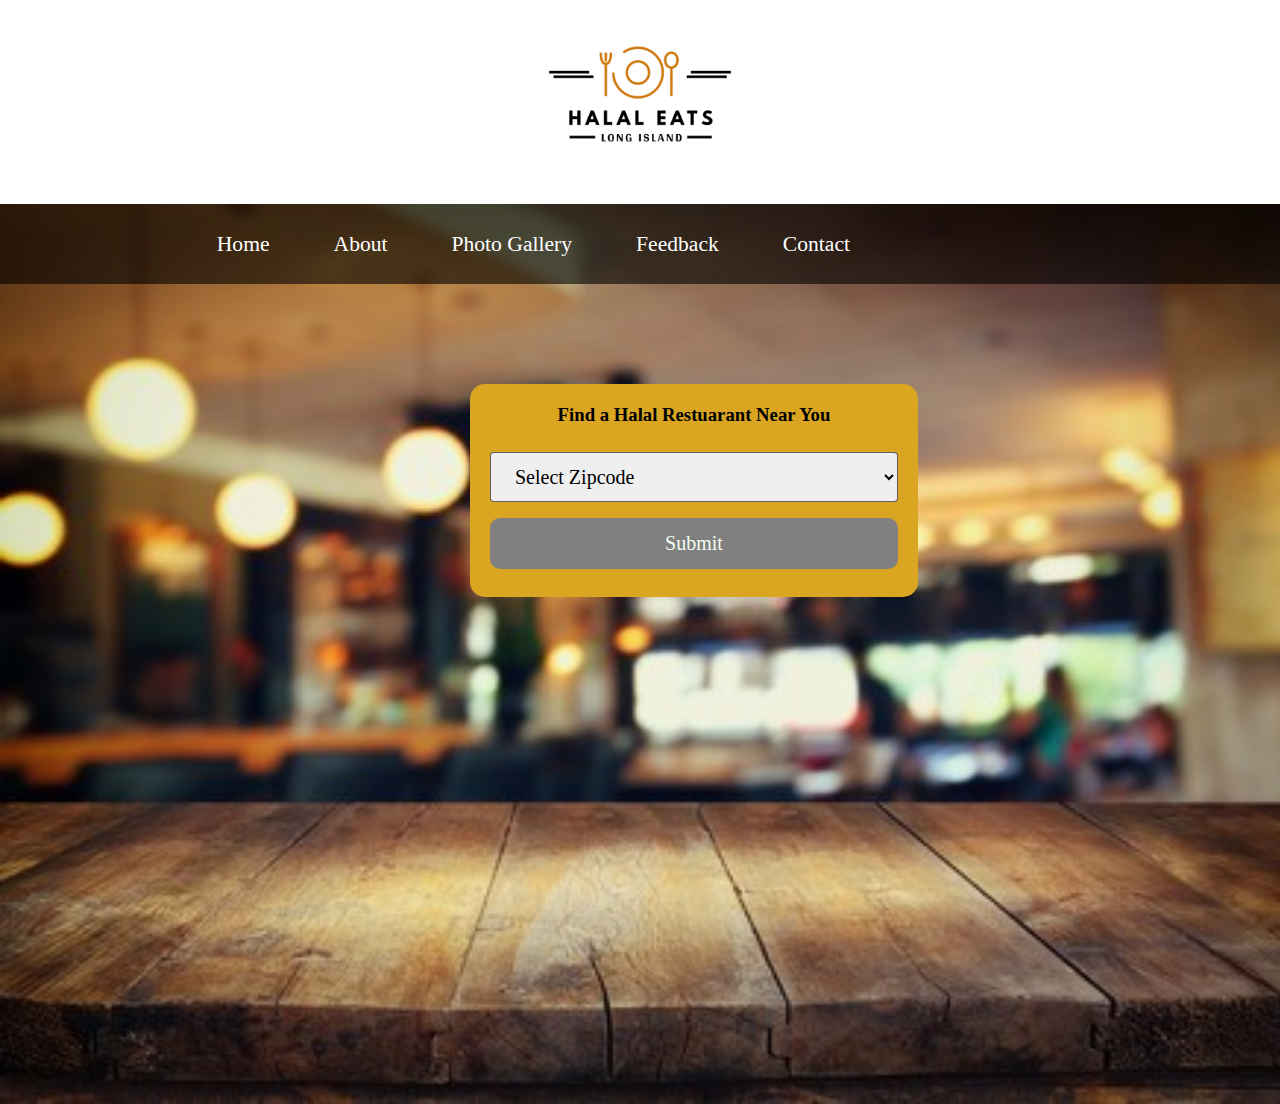
<file: index.html>
<!DOCTYPE html>
<html lang="en">
    <head>
        <title>Halal Eats of LI</title>
        <link rel="stylesheet" type="text/css" href="style.css">
        <style>

        </style>
    </head>
    <body>
        <center><img src="projectlogo1.PNG" alt="logo" height="200"></center>
    <div id="main">
        <nav>
            <ul>
                <li><a href="index.html">Home</a></li>
                <li><a href="aboutus.html">About</a></li>
                <li><a href="photogallery.html">Photo Gallery</a></li>
                <li><a href="feedback.html">Feedback</a></li>
                <li><a href="contact.html">Contact</a></li>
            </ul>
        </nav>
        <form>
            <label for="Zipcode"><center><h3>Find a Halal Restuarant Near You</h3></center></label>
            <br>
            <select id="Zipcode">
                <option value="Zipcode"> Select Zipcode</option>
                <option value="Zipcode"> 11590</option>
                <option value="Zipcode"> 11801</option>
                <option value="Zipcode"> 11756</option>
            </select>
            <center><input type="submit" value="Submit"></form></center>
        </form>
    </div>
    </body>
</html>
</file>
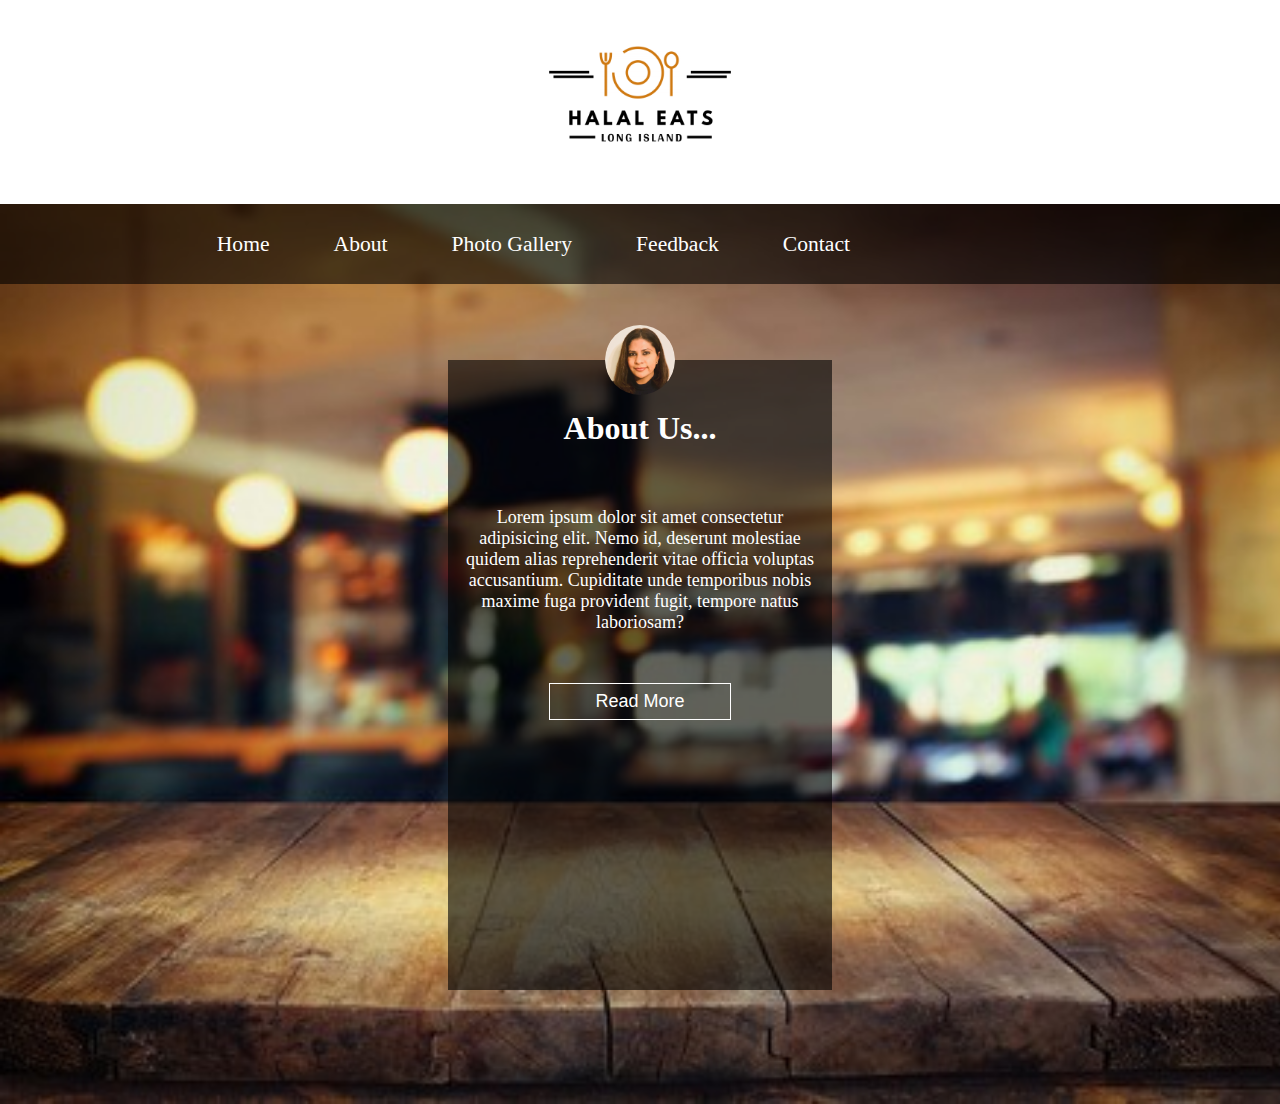
<file: aboutus.html>
<!DOCTYPE html>
<html lang="en">
    <head>
        <title>Halal Eats of LI</title>
        <link rel="stylesheet" type="text/css" href="style2.css">
        <style>

        </style>
    </head>
    <body>
        <center><img src="projectlogo1.PNG" alt="logo" height="200"></center>
        
    <div id="main">
        <nav>
            <ul>
                <li><a href="index.html">Home</a></li>
                <li><a href="aboutus.html">About</a></li>
                <li><a href="photogallery.html">Photo Gallery</a></li>
                <li><a href="feedback.html">Feedback</a></li>
                <li><a href="contact.html">Contact</a></li>
            </ul>
        </nav>
        <div class="contain">
            <center>
                <h1>About Us...</h1>
                <div class="img">

                </div>
                <p>Lorem ipsum dolor sit amet consectetur adipisicing elit. Nemo id, deserunt molestiae quidem alias reprehenderit vitae officia voluptas accusantium. Cupiditate unde temporibus nobis maxime fuga provident fugit, tempore natus laboriosam?</p>
                <button class="btn">Read More</button>
            </center>
        </div>
    </div>
       
</body>
</html>
</file>
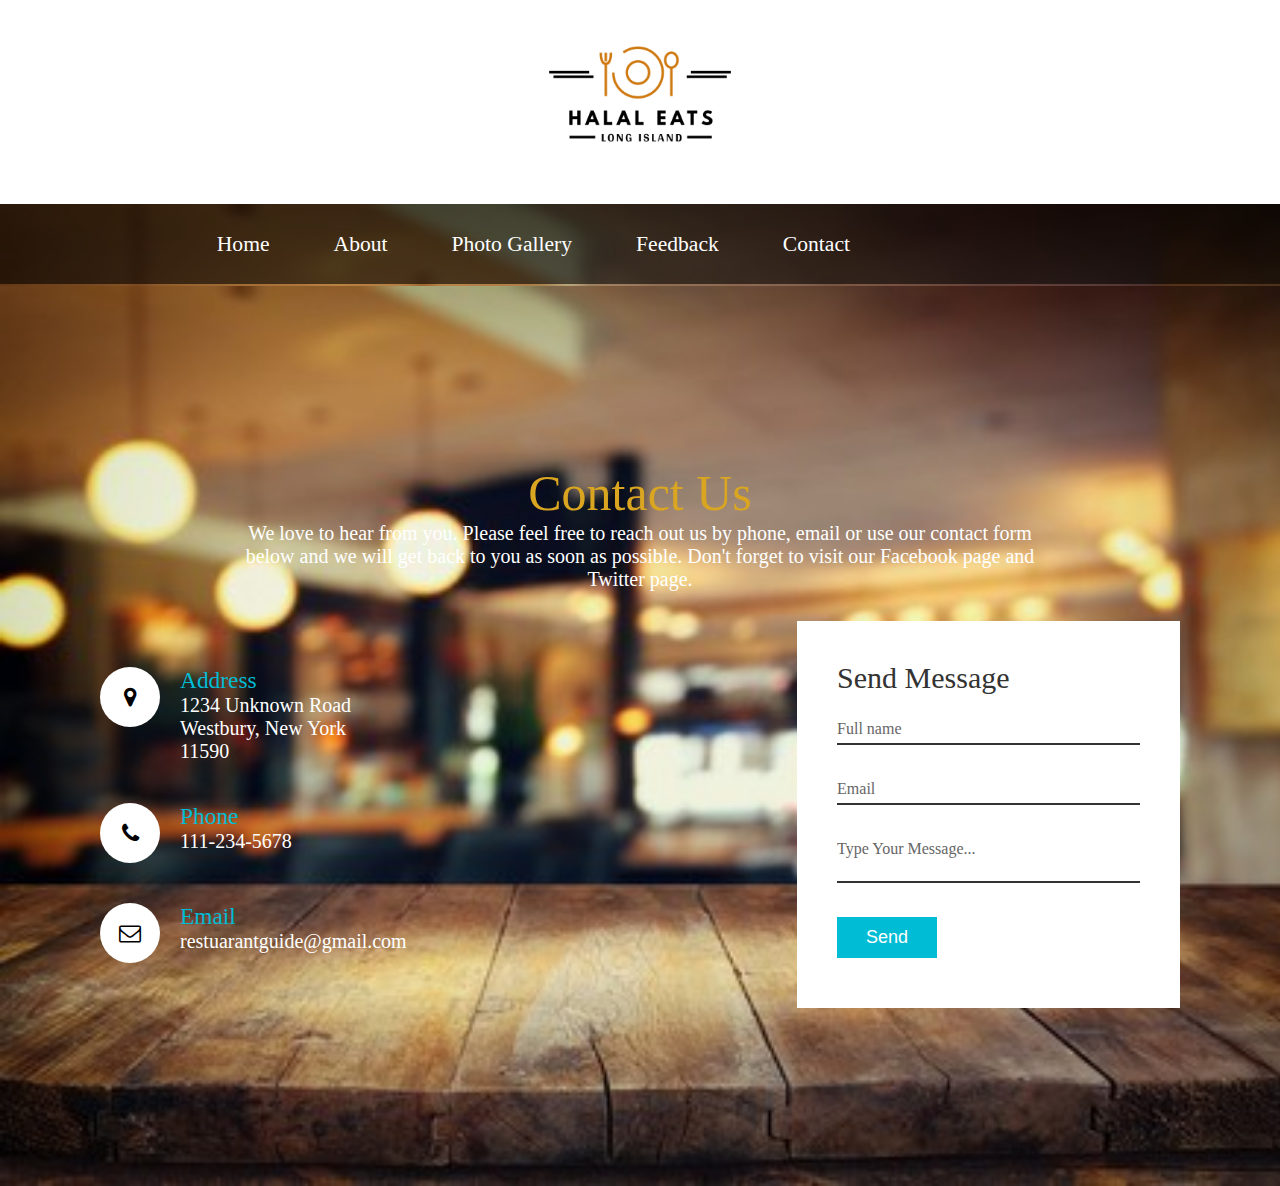
<file: contact.html>
<!DOCTYPE html>
<html lang="en">
    <head>
        <title>Contact Us Page</title>
        <link rel="stylesheet" href="https://stackpath.bootstrapcdn.com/font-awesome/4.7.0/css/font-awesome.min.css" integrity="sha384-wvfXpqpZZVQGK6TAh5PVlGOfQNHSoD2xbE+QkPxCAFlNEevoEH3Sl0sibVcOQVnN" crossorigin="anonymous">
        <link rel="stylesheet" type="text/css" href="style2.css">
    </head>
    <body>
        <center><img src="projectlogo1.PNG" alt="logo" height="200"></center>
    <div id="main">
        <nav>
            <ul>
                <li><a href="index.html">Home</a></li>
                <li><a href="aboutus.html">About</a></li>
                <li><a href="photogallery.html">Photo Gallery</a></li>
                <li><a href="feedback.html">Feedback</a></li>
                <li><a href="contact.html">Contact</a></li>
            </ul>
        </nav>
        <section class="contact">
            <div class="content">
                <h2>Contact Us</h2>
                <p>We love to hear from you. Please feel free to reach out us by phone, email or use our contact form below and we will get back to you as soon as possible.
                Don't forget to visit our Facebook page and Twitter page.</p>
            </div>
            <div class="container">
                <div class="ContactInfo">
                    <div class="box">
                        <div class="icon"><i class="fa fa-map-marker" aria-hidden="true"></i></div>
                        <div class="text">
                            <h3 >Address</h3>
                            <p>1234 Unknown Road<br>Westbury, New York <br>11590</p>
                        </div>
                    </div>
                    <div class="box">
                        <div class="icon"><i class="fa fa-phone" aria-hidden="true"></i></div>
                        <div class="text">
                            <h3>Phone</h3>
                            <p>111-234-5678</p>
                        </div>
                    </div>
                    <div class="box">
                        <div class="icon"><i class="fa fa-envelope-o" aria-hidden="true"></i></div>
                        <div class="text">
                            <h3>Email</h3>
                            <p>restuarantguide@gmail.com</p>
                        </div>
                    </div>
                </div>
            <div class="contactform">
                <form>
                    <h2>Send Message</h2>
                    <div class="inputbox">
                        <span>Full name</span>
                        <input type="text" name="" required="required">                      
                    </div>
                    <div class="inputbox">
                        <span>Email</span>
                        <input type="text" name="" required="required">                        
                    </div>
                    <div class="inputbox">
                        <span>Type Your Message...</span>
                        <textarea required="required"></textarea>                        
                    </div>
                    <div class="inputbox">
                        <input type="submit" name="" value="Send">                        
                    </div>
                </form>
            </div>
        </section>
    </div>   
</body>
</html>
</file>
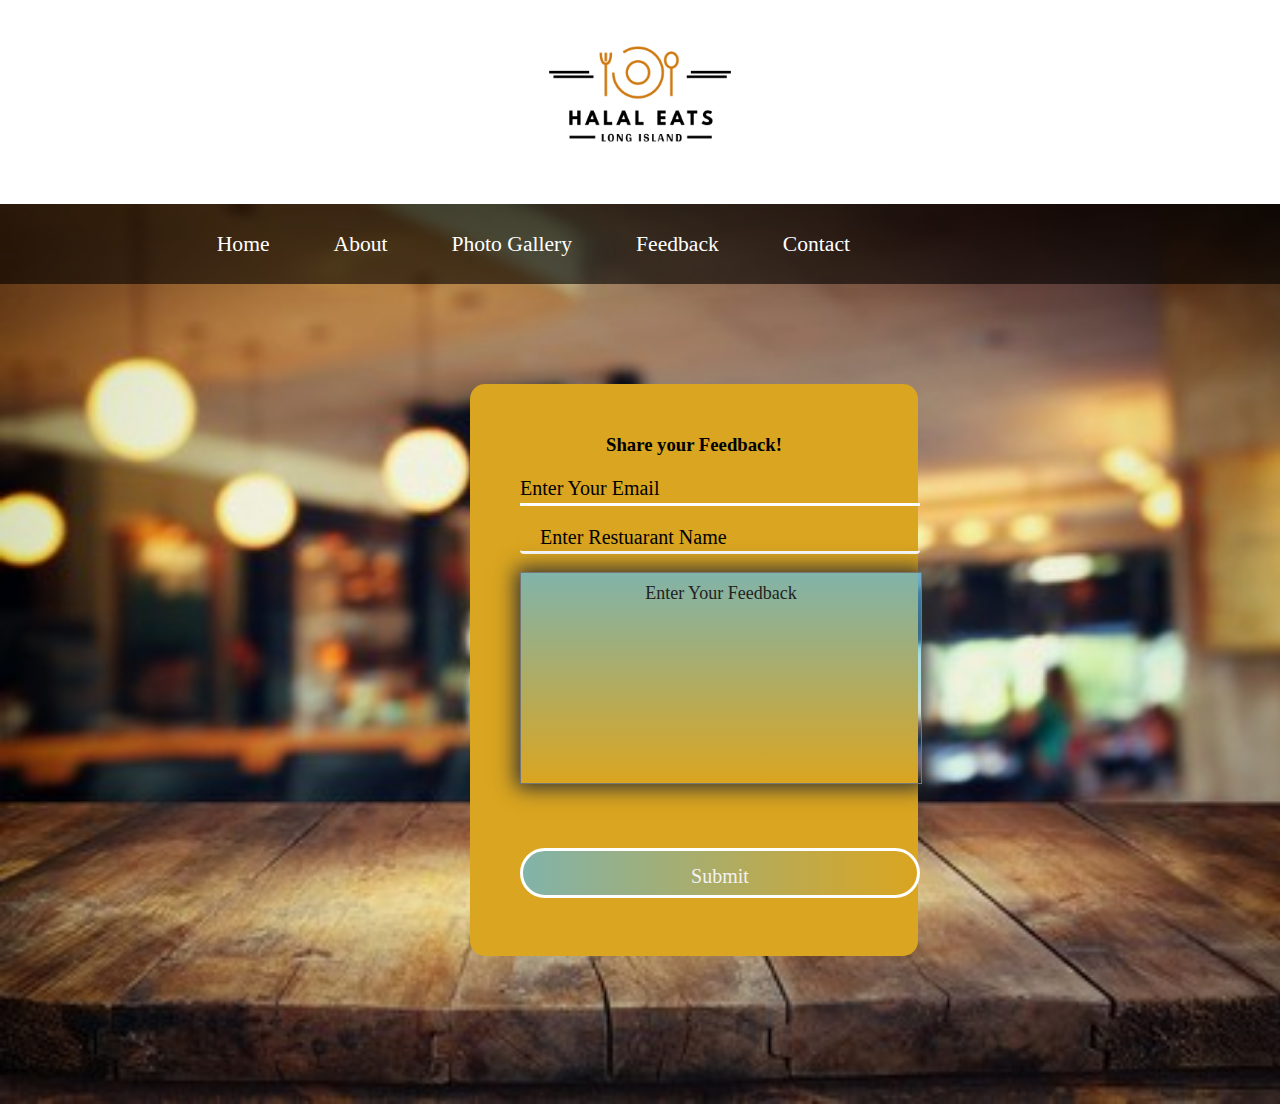
<file: feedback.html>
<!DOCTYPE html>
<html lang="en">
    <head>
        <title>Feedback</title>
        <link rel="stylesheet" type="text/css" href="style.css">
        <link rel="stylesheet" href="https://stackpath.bootstrapcdn.com/font-awesome/4.7.0/css/font-awesome.min.css" integrity="sha384-wvfXpqpZZVQGK6TAh5PVlGOfQNHSoD2xbE+QkPxCAFlNEevoEH3Sl0sibVcOQVnN" crossorigin="anonymous">
        
    </head>
    <body>
        <center><img src="projectlogo1.PNG" alt="logo" height="200"></center>
    <div id="main">
        <nav>
            <ul>
                <li><a href="index.html">Home</a></li>
                <li><a href="aboutus.html">About</a></li>
                <li><a href="photogallery.html">Photo Gallery</a></li>
                <li><a href="feedback.html">Feedback</a></li>
                <li><a href="contact.html">Contact</a></li>
            </ul>
        </nav>
            <form>
                <div class="form">
                    <center><h3>Share your Feedback!</h3></center>
                    <div class="user">
                        <input type="email" placeholder="Enter Your Email">
                    </div>
                    <div class="username">
                    <input type="text" placeholder="Enter Restuarant Name">
                    </div>
                    <div class="rating">
                        <input type="radio id=star1"<label for="star1"></label>
                        <input type="radio id=star2"<label for="star2"></label>
                        <input type="radio id=star3"<label for="star3"></label>
                        <input type="radio id=star4"<label for="star4"></label>
                        <input type="radio id=star5"<label for="star5"></label>
                    </div>
                    <div>
                        <textarea placeholder="Enter Your Feedback"></textarea>
                    </div>
                    <div class="sub">
                        <input type="submit" value="Submit">
                    </div>
                </div>
            </form>
     </div>
    </body>
</html>
</file>
<file: style.css>
*{padding: 0;
margin: 0;
font-family: Georgia, 'Times New Roman', Times, serif;
}
#main{width: 100%;
height: 100vh;
background-image: url(background4.jpg);
background-size: cover;
}
nav{
        width: 100%;
        height: 80px;
        background-color: #0009;
        line-height: 80px;
}  
nav ul{
    float: right;
    margin-right: 400px;
    
}

nav ul li{
    list-style-type:none;
    display: inline-block;
}
nav ul li:hover{
    background-color: darkred;
    transition: 0.8s all;
}
nav ul li a{
    text-decoration: none;
    font-size: 135%;
    color: #fff;
    padding: 30px;
}
form{
    max-width: 450px;
    margin-top: 150px;
    margin-left: 500px;
    border-radius: 15px;
    background-color: goldenrod;
    padding: 20px;   
}
input[type=text],select{
    width: 100%;
    padding: 12px 20px;
    margin: 8px 0;
    display: inline-block;
    border: 1px solid #0009;
    border-radius: 4px;
    box-sizing: border-box;
    font-size: 20px;
}
input[type=submit]{
    width: 100%;
    background: grey;
    color: honeydew;
    padding: 14px 20px;
    margin: 8px 0;
    border: none;
    border-radius: 10px;
    cursor: pointer;
    font-size: 20px;
}
input[type=submit]:hover{
    background: #000;
}
h2{font-size: 40px;
font-family: 'oswald', sans-serif;
user-select: none;
text-transform: uppercase;
}
.form{
    margin: 30px;
    box-sizing: border-box;   
}
.user input{
    width: 400px;
    height: 30px;
    margin-top: 5%;
    border: none;
    background: transparent;
    border-bottom: 3px solid #fff;
    font-size: 20px;
    outline: none;
}
.username input{
    width: 400px;
    height: 30px;
    margin-top: 5%;
    border: none;
    background: transparent;
    border-bottom: 3px solid #fff;
    font-size: 20px;
    outline: none;  
}
.user input::placeholder{
    color: black;
}
.username input::placeholder{
    color: black;
}
@import https://stackpath.bootstrapcdn.com/font-awesome/4.7.0/css/font-awesome.min.css;
.rating{
    position: absolute;
    top: 50%;
    left: 50%;
    transform: translate(-50%, -50%);
    display: flex;
}
.rating input{
    display: none;
}
.rating label{
    display: block;
    cursor: pointer;
    width: 50%;
    padding-left: 10px;
}
.rating label::before{
    content: '\f005';
    font-family: font-awesome 4.7.0;
    font-weight: 900;
    position: relative;
    display: block;
    font-size: 50px;
    color: #1d1c1c;
}
textarea{
    width: 400px ;
    height: 200px;
    background: linear-gradient(180deg,#5bea,#ffc0);
    box-shadow:0 0 20px 4px #303030 ;
    resize: none;
    margin-top: 3%;
    padding-top: 10px;
    text-align: center;
    font-size: 18px;
}
textarea::placeholder{
    color: #222;
}
.sub{
    margin-top: 15%;
    position: relative;
}
.sub input{
    font-size: 20px;
    width: 400px;
    height: 50px;
    border-radius: 50px;
    background: linear-gradient(90deg, #5bea,#ffc0);
    border: 3px solid #fff;
    color: #f2f2f2;
    font-family: 'trade winds' cursive;
}
.sub input[type='submit']:active{
    border-color: #755bea;
}
form{
    max-width: 35%;
    margin-top: 100px;
    margin-left: 470px;
    background-color: goldenrod;
    padding: 20px; 
    box-sizing: border-box;
}
.gallery{
    border: 2px solid #000;
    box-sizing: auto;
}
.gallery img{
    width: 80%;
    height: auto;
    padding: 20px;
}
.des{
    padding: 10px;
    text-align: left;
    font-size: 20px;
}
.responsive{
    padding: 0 30px;
    float: left;
    width: 20%;
}
</file>
<file: style2.css>
*{ 
    margin: 0;
    padding: 0;
    box-sizing: border-box;
}
#main{
    width: 100%;
    height: 100vh;    
    }
    nav{
            width: 100%;
            height: 80px;
            background-color: #0009;
            line-height: 80px;
    }  
    nav ul{
        float: right;
        margin-right: 400px;  
    }
    nav ul li{
        list-style-type:none;
        display: inline-block;
    }
    nav ul li:hover{
        background-color: darkred;
        transition: 0.8s all;
    }
    nav ul li a{
        text-decoration: none;
        font-size: 135%;
        color: #fff;
        padding: 30px;
    }
    .contact
    {
        width: 100%;
        position: relative;
        min-height: 100vh;
        padding: 75px 100px;
        display: flex;
        justify-content: center;
        align-items: center;
        flex-direction: column;
        background: url(background4.jpg);
        background-size: cover;
    }
    .contact .content
    {
    max-width: 800px;
    text-align: center;
    }
    .contact .content h2
    { 
    font-size: 50px;
    font-weight: 500;
    color: goldenrod;
    }
    .contact .content p
    {
    font-size: 20px;
    font-weight: 500;
    color: #fff;
    }
    .container
    {
        width: 100%;
        display: flex;
        justify-content: center;
        align-items: center;
        margin-top: 30px;
     
    }
    .container .ContactInfo
    {        
        width: 75%;
        display: flex;
        flex-direction: column;    
    }
    .container .ContactInfo .box
    {    
        position: relative;
        padding: 20px 0;
        display: flex;
    }
    .container .ContactInfo .box .icon
    {    
        min-width: 60px;
        height: 60px;
        background: #fff;
        display: flex;
        justify-content: center;
        align-items: center;
        border-radius: 50%;
        font-size: 22px;
    }
    .container .ContactInfo .box .text
    {    
        display: flex;
        margin-left: 20px;
        font-size: 20px;
        color: #fff;
        flex-direction: column;
        font-weight: 300;
    }
    .container .ContactInfo .box .text h3
    {
        font-weight: 500;
        color: #00bcd4;
    }
    .contactform
    {
        width: 40%;
        padding: 40px;
        background: #fff;
    }
    .contactform h2
    {font-size: 30px;
        color: #333;
        font-weight: 500;
    }
    .contactform .inputbox
    {position: relative;
    width: 100%;
    margin-top: 10px;
    }
    .contactform .inputbox input,
    .contactform .inputbox textarea
    {
        width: 100%;
        padding: 5px 0;
        font-size: 16px;
        margin: 10px 0;
        border: none;
        border-bottom: 2px solid #333;
        outline: none;
        resize: none;
    }
    .contactform .inputbox span
    {
        position: absolute;
        left: 0;
        padding: 5px 0;
        font-size: 16px;
        margin: 10px 0;
        pointer-events: none;
        transition: 0.5s;
        color: #666;
    }
    .contactform .inputbox input:focus ~ span,
    .contactform .inputbox input:valid ~ span
    .contactform .inputbox textarea:focus ~ span,
    .contactform .inputbox textarea:valid ~ span
    {
        color: #e91e63;
        font-size: 12px;
        transform: translateY(-20px);
    }
    .contactform .inputbox input[type="submit"]
    {width: 100px;
    background: #00bcd4;
    color: #fff;
    border:none;
    cursor: pointer;
    padding: 10px;
    font-size: 18px;
}
@media (max-width: 991px)
{
    .contact{
        padding: 50px;
    }
    .container{
        flex-direction: column;
    }
    .container .ContactInfo
    {
        margin-bottom: 40px;
    }
    .container .ContactInfo
    .contactform
    {
        width: 100%;
    }

}
#main{width: 100%;
    height: 100vh;
    background-image: url(background4.jpg);
    background-size: cover;
    }
    .contain{
    height: 70vh;
    width: 30%;
    background: rgba(0, 0, 0, .6);
    position: absolute;
    top: 75%;
    left: 50%;
    transform: translate(-50%, -50%);
    padding: 0 10px;
    }
    .img{
        height: 70px;
        width: 70px;
        background: url(Picture1.png)no-repeat;
        background-size: cover;
        background-position: center;
        border-radius: 50px;
        position: absolute;
        top: 0%;
        left: 50%;
        transform: translate(-50%, -50%);
    }
    .contain h1{
        color: #fff;
        margin-top: 50px;
    }
    .contain p{
        color: white;
        margin-top: 60px;
        font-size: large;
    }
    .btn{
        background: no-repeat;
        outline: none;
        border: 1px solid white;
        color: white;
        width: 50%;
        padding: 7px 15px;
        font-size: large;
        cursor: pointer;
        transition: 0.3s ease;
        margin-top: 50px;
    }
    .btn:hover{
        background: #fff;
        color: black;
    }
</file>
